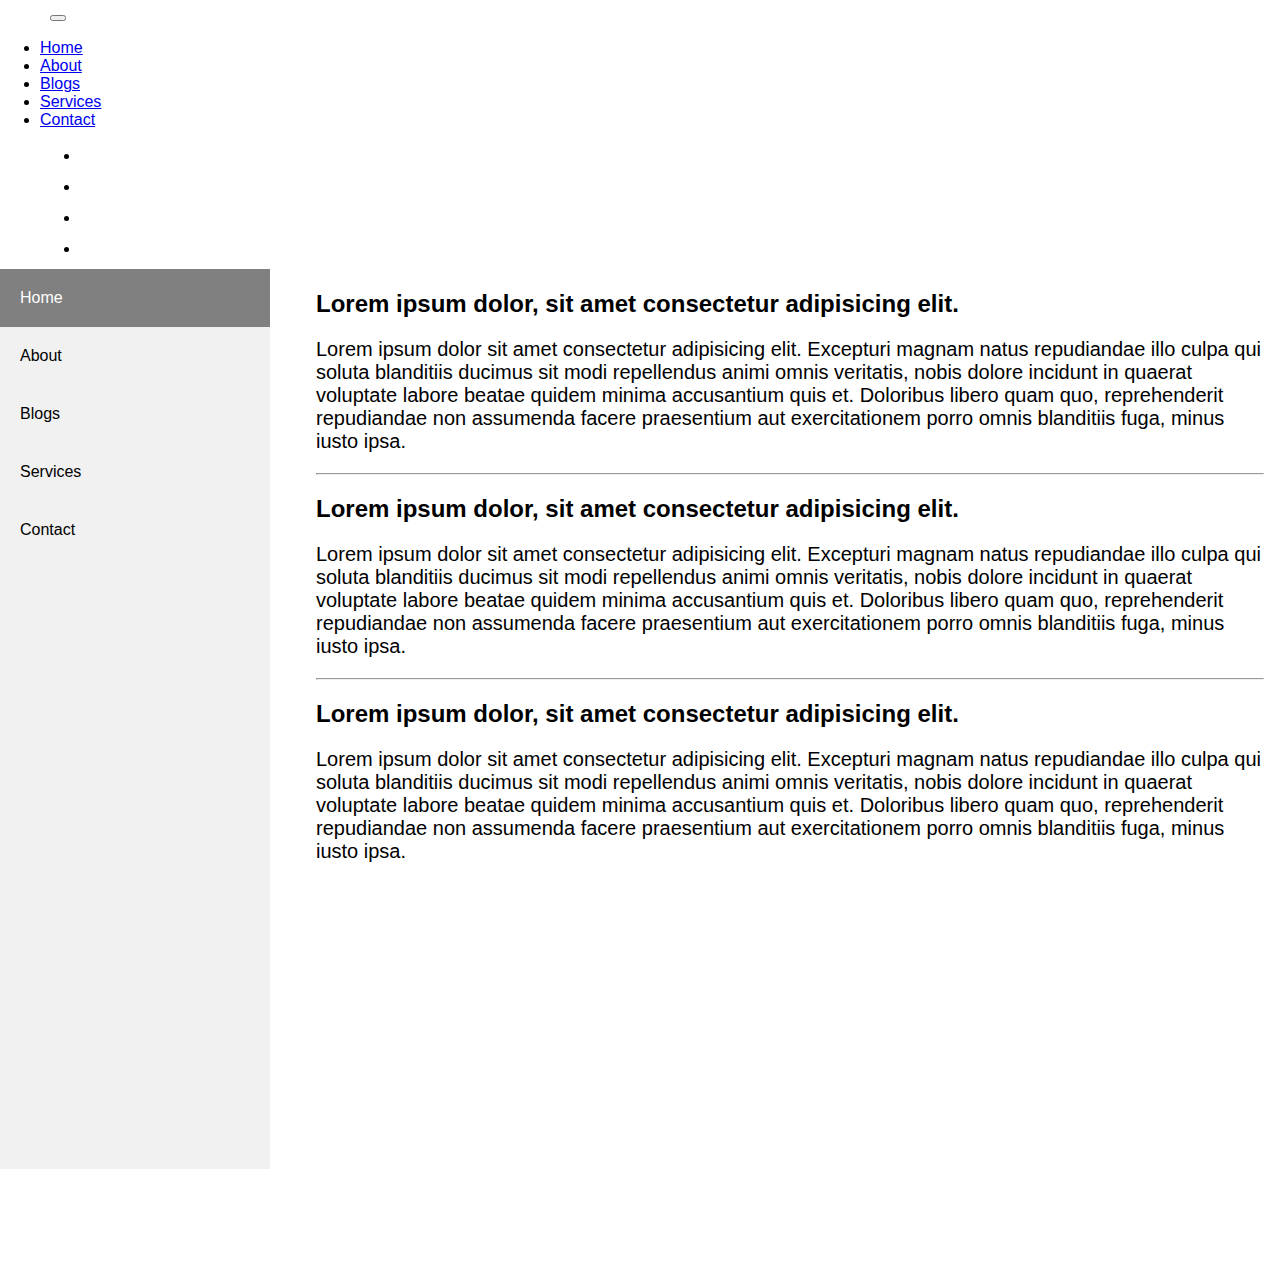
<file: index.html>
<!DOCTYPE html>
<html>
<head>
<meta name="viewport" content="width=device-width, initial-scale=1.0">
<link rel="stylesheet" href="https://use.fontawesome.com/releases/v5.0.13/css/all.css" integrity="sha384-DNOHZ68U8hZfKXOrtjWvjxusGo9WQnrNx2sqG0tfsghAvtVlRW3tvkXWZh58N9jp" crossorigin="anonymous">
<link href="https://cdn.jsdelivr.net/npm/bootstrap@5.1.0/dist/css/bootstrap.min.css" rel="stylesheet" integrity="sha384-KyZXEAg3QhqLMpG8r+8fhAXLRk2vvoC2f3B09zVXn8CA5QIVfZOJ3BCsw2P0p/We" crossorigin="anonymous">
<style>
body {
  margin: 0;
  font-family: "Lato", sans-serif;
}

.sidebar {
  margin: 0;
  padding: 0;
  width: 270px;
  background-color: #f1f1f1;
  position: fixed;
  height: 100%;
  overflow: auto;
}

.sidebar a {
  display: block;
  color: black;
  padding: 20px;
  text-decoration: none;
}
 
.sidebar a.active {
  background-color: grey;
  color: white;
}

.sidebar a:hover:not(.active) {
  background-color: #567;
  color: white;
}

div.content {
  margin-left: 300px;
  padding: 1px 16px;
  height: 1000px;
}

</style>
</head>
<body>
   <header>
    <nav class="navbar navbar-expand-lg navbar-light">
        <div class="container-fluid">
            <i class="fas fa-bars" style="width: 30%; font-size: 20px;margin-left: 50px;"></i>
          <button class="navbar-toggler " type="button" data-bs-toggle="collapse" data-bs-target="#navbarSupportedContent" >
            <span class="navbar-toggler-icon "></span>
          </button>
          <div class="collapse navbar-collapse" id="navbarSupportedContent">
            <ul class="navbar-nav ml-lg-auto" >
              <li class="nav-item">
                <a class="nav-link" href="#">Home</a>
              </li>
              <li class="nav-item">
                <a class="nav-link" href="#">About</a>
              </li>
              <li class="nav-item">
                <a class="nav-link" href="#">Blogs</a>
              </li>
              <li class="nav-item">
                <a href="# " class="nav-link">Services</a>
              </li>
              <li class="nav-item">
                <a class="nav-link" href="#">Contact</a>
              </li>
            </ul>      
            <ul class="nav ms-lg-auto " style="margin:10px 30px; ">
                <li class="nav-item"  style="margin:10px 10px; "><a href="" style="color: black; font-size: 18px;"><i class="fab fa-facebook-f"></i></a></li>
                <li class="nav-item"  style="margin:10px 10px; "><a href="" style="color: black; font-size: 18px;"><i class="fab fa-instagram"></i></a></li>
                <li class="nav-item"  style="margin:10px 10px; "><a href="" style="color: black; font-size: 18px;"><i class="fab fa-twitter"></i></a></li>
                <li class="nav-item"  style="margin:10px 10px; "><a href="" style="color: black; font-size: 18px;"><i class="fab fa-linkedin"></i></a></li>
              </ul>         
          </div>
        </div>        
      </nav>
   </header>

<div class="sidebar">
  <a class="active" href="#">Home</a>
  <a href="#">About</a>
  <a href="#">Blogs</a>
  <a href="#">Services</a>
  <a href="#">Contact</a>
</div>

<div class="content">
  <h2>Lorem ipsum dolor, sit amet consectetur adipisicing elit. </h2>
  <p style="font-size: 20px;">Lorem ipsum dolor sit amet consectetur adipisicing elit. Excepturi magnam natus repudiandae illo culpa qui soluta blanditiis ducimus sit modi repellendus animi omnis veritatis, nobis dolore incidunt in quaerat voluptate labore beatae quidem minima accusantium quis et. Doloribus libero quam quo, reprehenderit repudiandae non assumenda facere praesentium aut exercitationem porro omnis blanditiis fuga, minus iusto ipsa.</p>
<hr>
<h2>Lorem ipsum dolor, sit amet consectetur adipisicing elit. </h2>
  <p style="font-size: 20px;">Lorem ipsum dolor sit amet consectetur adipisicing elit. Excepturi magnam natus repudiandae illo culpa qui soluta blanditiis ducimus sit modi repellendus animi omnis veritatis, nobis dolore incidunt in quaerat voluptate labore beatae quidem minima accusantium quis et. Doloribus libero quam quo, reprehenderit repudiandae non assumenda facere praesentium aut exercitationem porro omnis blanditiis fuga, minus iusto ipsa.</p>
<hr>
<h2>Lorem ipsum dolor, sit amet consectetur adipisicing elit. </h2>
  <p style="font-size: 20px;">Lorem ipsum dolor sit amet consectetur adipisicing elit. Excepturi magnam natus repudiandae illo culpa qui soluta blanditiis ducimus sit modi repellendus animi omnis veritatis, nobis dolore incidunt in quaerat voluptate labore beatae quidem minima accusantium quis et. Doloribus libero quam quo, reprehenderit repudiandae non assumenda facere praesentium aut exercitationem porro omnis blanditiis fuga, minus iusto ipsa.</p>

</div>

</body>
</html>
</file>
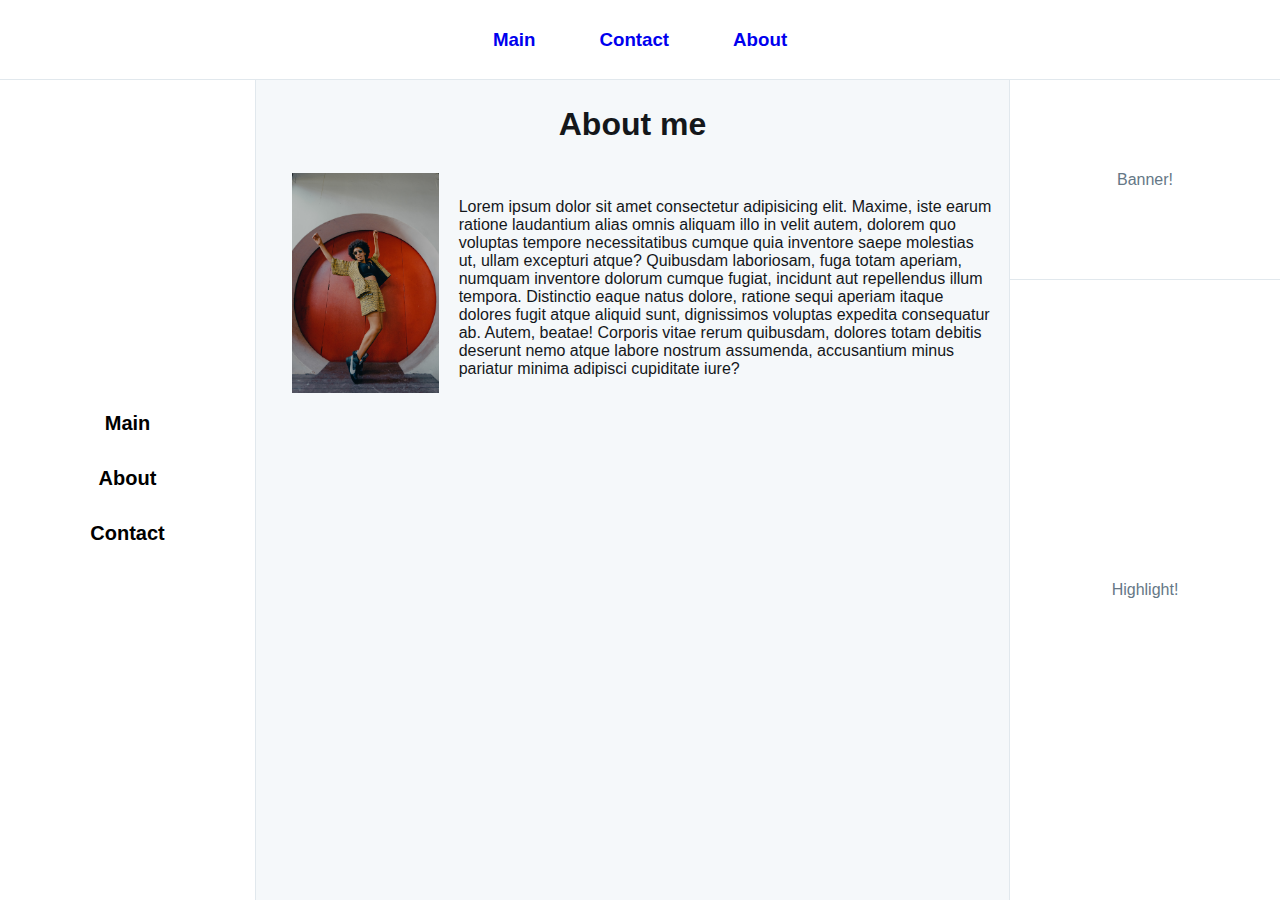
<file: about.html>
<!DOCTYPE html>
<html lang="en">
<head>
    <meta charset="UTF-8">
    <meta http-equiv="X-UA-Compatible" content="IE=edge">
    <meta name="viewport" content="width=device-width, initial-scale=1.0">
    <title>Lab 2</title>
    <link rel="stylesheet" href="style.css">
    <link rel="stylesheet" href="about.css">
</head>

<body>
    <header class="side">
        <h3><a href="index.html">Main</a></h3>
        <h3><a href="contact.html">Contact</a></h3>
        <h3><a href="about.html">About</a></h3>
      </header>
    
         


    <nav>
        <ul class="selected-proj">
          <li><a href="index.html" >Main</a></li>
          <li><a href="about.html">About</a></li>
          <li><a href="contact.html">Contact</a></li>
        </ul>
      </nav>
      <main>
        <div class="middle">
            <div><h1>About me</h1></div>
            <div>
                <img src="albert-vincent-wu-fRjUUMIeeVI-unsplash.jpg" alt="kitty" height="220px" ;>
            </div>
            <div>
                <p style="display: flex; justify-content: center;align-items: center;margin-top: 45px;">Lorem ipsum dolor sit amet consectetur adipisicing elit. Maxime, iste earum ratione laudantium alias omnis aliquam illo in velit autem, dolorem quo voluptas tempore necessitatibus cumque quia inventore saepe molestias ut, ullam excepturi atque? Quibusdam laboriosam, fuga totam aperiam, numquam inventore dolorum cumque fugiat, incidunt aut repellendus illum tempora. Distinctio eaque natus dolore, ratione sequi aperiam itaque dolores fugit atque aliquid sunt, dignissimos voluptas expedita consequatur ab. Autem, beatae! Corporis vitae rerum quibusdam, dolores totam debitis deserunt nemo atque labore nostrum assumenda, accusantium minus pariatur minima adipisci cupiditate iure?
            </div>
           
        </div>
      </main>
      <aside>
        <section class="banner flex-center">Banner!</section>
        <section class="highlights flex-center">Highlight!</section>
      </aside>
  


    
</body>
</html>
</file>
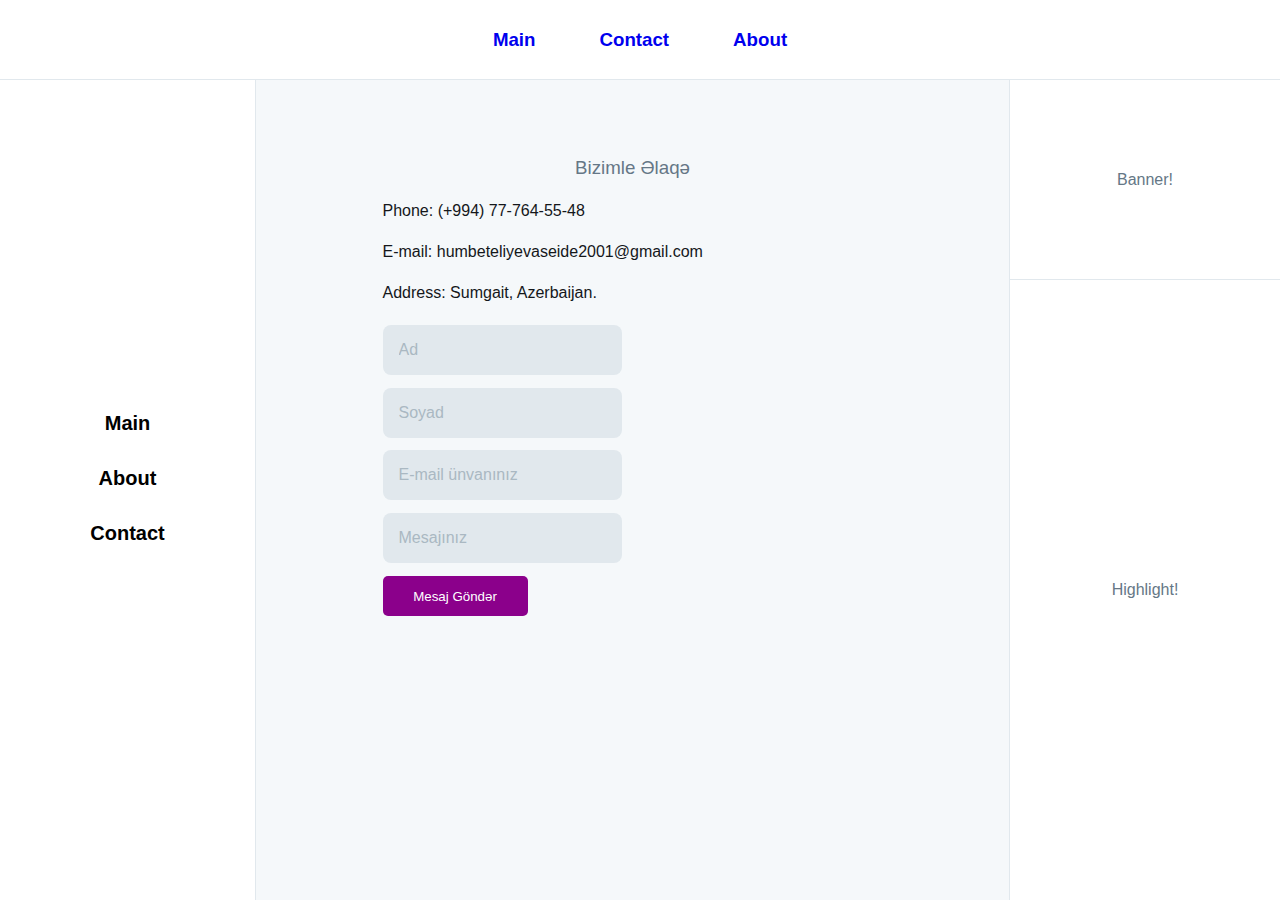
<file: contact.html>
<!DOCTYPE html>
<html lang="en">
<head>
    <meta charset="UTF-8">
    <meta http-equiv="X-UA-Compatible" content="IE=edge">
    <meta name="viewport" content="width=device-width, initial-scale=1.0">
    
    <title>Lab 2</title>
    <link rel="stylesheet" href="style.css">
    <link rel="stylesheet" href="contact.css">
    
</head>
<body>
    <header class="side">
        <h3><a href="index.html">Main</a></h3>
        <h3><a href="contact.html">Contact </a></h3>
        <h3><a href="about.html">About </a></h3>
      </header>
      <nav>
        <ul class="selected-proj">
          <li><a href="project1.html" >Main</a></li>
          <li><a href="about.html">About</a></li>
          <li><a href="contact.html">Contact</a></li>
        </ul>
      </nav>
      <main>
        <section class="contact" id="elaqe">
            <div class="container py-5">
              <div class="row">
                <div class="col-lg-6 mx-auto">
                  <div class="card">
                    <div class="card-body">
                      <div class="row">
                        <div class="col-lg-12">
                          <div class="head text-center text-white py-3">
                            <h3 style="text-align: center; margin-bottom: 23px;">Bizimle Əlaqə</h3>
                            <p style=" margin-bottom: 23px;">Phone: (+994) 77-764-55-48</p>
                            <p style=" margin-bottom: 23px;">E-mail: humbeteliyevaseide2001@gmail.com</p>
                            <p style=" margin-bottom: 23px;">Address: Sumgait, Azerbaijan. </p>
                          </div>
                        </div>
                      </div>
                      <div class="form p-3">
                        <div class="form-row my-5">
                          <div class="col-lg-6">
                            <input type="text" name="" id="" class="effect-1" placeholder="Ad">
                            <span class="focus-order"></span>
                          </div>
                          <div class="col-lg-6">
                            <input type="text" name="" id="" class="effect-1" placeholder="Soyad">
                            <span class="focus-order"></span>
                          </div>
                        </div>
                        <div class="form-row pb-4">
                          <div class="col-lg-12">
                            <input type="text" name="" id="" class="effect-1" placeholder="E-mail ünvanınız">
                            <span class="focus-order"></span>
                          </div>
                        </div>
                        <div class="form-row pt-5">
                          <div class="col-lg-12">
                            <input type="text" name="" id="" class="effect-1" placeholder="Mesajınız">
                            <span class="focus-order"></span>
                          </div>
                        </div>
                        <div class="form-row pt-4">
                          
                          <div class=" offset-2 col-lg-4">
                            <button class="btn1">
                              Mesaj Göndər
                            </button>
                          </div>
                        </div>
                      </div>
                    </div>
                  </div>
                </div>
              </div>
            </div>
          </section>
          
      </main>
      <aside>
        <section class="banner flex-center">Banner!</section>
        <section class="highlights flex-center">Highlight!</section>
      </aside>
  
</body>
</html>
</file>
<file: style.css>
* {
    margin: 0;
    padding: 0;
    box-sizing: border-box;
  }
  
  
  .side{
    display: flex;
    justify-content: center;
    align-items: center;
    color: aliceblue;
    
  }
  body {
    font-family: "Poppins", sans-serif;
    width: 100%;
 
    height: 100vh;
    display: grid;
    color: #14171a;
  }
  
  .flex-center {
    display: flex;
    justify-content: center;
    align-items: center;
  }
  
  ul {
    list-style: none;
  }
  
  a {
    text-decoration: none;
    display: block;
  }
  
  
body {
    grid-template-rows: 5rem 1fr;
    grid-template-columns: 16rem 1fr;
  }
  
  header {
    grid-column: 1 / 4;
    display: flex;
    justify-content:start;
    align-items: center;
    border-bottom: 1px solid #e1e8ed;
    padding: 0 2rem;
  }
  
  header h1 {
    color: #1da1f2;
    font-size: 1.5rem;
  }
  
  header h1 a:focus,
  header h1 a:visited {
    color: #000000;
  }
  
  header h1 + a {
    padding: 0.5rem 1rem;
    color: #000000;
    font-size: 0.9rem;
    transition: color 200ms;
  }
  header h1 + a:hover {
    color: #14171a;
  }
  
  nav,
  main {
    padding: 1rem;
  }
  
  nav {
    border-right: 1px solid #e1e8ed;
    display: flex;
    flex-direction: column;
    align-items: center;
    gap: 1rem;
  }
  nav ul {
    flex: 1;
    width: 100%;
  }
  nav a {
    padding: 1rem;
    color: #657786;
    border-radius: 0.5rem;
    font-weight: 600;
    transition: all 200ms;
  }
  nav a:hover {
    background-color: #f5f8fa;
    color: #1da1f2;
    padding-left: 1.3rem;
  }
  nav h2 {
    font-size: 1.1rem;
    font-weight: 400;
    color: #1da1f2;
  }
  
  main {
    display: flex;
    justify-content: center;
    overflow-y: auto;
    background-color: #f5f8fa;
  }
  main .container {
    width: 45%;
    min-width: 500px;
    display: flex;
    flex-direction: column;
    gap: 3.5rem;
    padding-top: 2rem;
  }
  main section,
  main form,
  main .form-data {
    display: flex;
    flex-direction: column;
  }
  main section {
    gap: 1rem;
  }
  main form,
  main .form-data {
    gap: 0.5rem;
  }
  main section h3 {
    color: #657786;
    margin-top: -0.2rem;
    font-weight: 400;
  }
  main textarea {
    resize: none;
  }
  main textarea,
  main input {
    font: inherit;
    border: none;
    outline: none;
    border-radius: 0.5rem;
    background-color: #e1e8ed;
    padding: 1rem;
    color: inheirit;
  }
  main textarea::placeholder,
  main input::placeholder {
    color: #aab8c2;
  }
  main label {
    font-weight: bold;
    margin-left: 0.5rem;
  }
  main input {
    margin-bottom: 0.8rem;
  }
  main input[type="submit"] {
    color: #1da1f2;
    transition: all 200ms;
    font-weight: bold;
    cursor: pointer;
    font-size: 1.2rem;
    margin: 1rem 0 3rem;
  }
  main input[type="submit"]:hover {
    background-color: #1da1f2;
    color: #fafafa;
  }
  
  
body {
    grid-template-rows: 5rem 1fr;
    grid-template-columns: 16rem 1fr 20rem;
  }
  
  header {
    grid-column: 1 / 4;
    display: flex;
    justify-content: start;
    align-items: center;
    border-bottom: 1px solid #e1e8ed;
    padding: 0 2rem;
  }
  
  header h1 {
    color: #1da1f2;
    font-size: 1.5rem;
  }
  
  header h1 a:focus,
  header h1 a:visited {
    color: #1da1f2;
  }
  
  header h1 + a {
    padding: 0.5rem 1rem;
    color: #aab8c2;
    font-size: 0.9rem;
    transition: color 200ms;
  }
  header h1 + a:hover {
    color: #14171a;
  }
  
  nav,
  main,
  aside section {
    padding: 1rem;
  }
  
  nav {
    border-right: 1px solid #e1e8ed;
    display: flex;
    flex-direction: column;
    align-items: center;
    gap: 1rem;
  }
  nav ul {
    flex: 1;
    width: 100%;
  }
  nav a {
    padding: 1rem;
    color: #657786;
    border-radius: 0.5rem;
    font-weight: 600;
    transition: all 200ms;
  }
  nav a:hover {
    background-color: #f5f8fa;
    color: #1da1f2;
    padding-left: 1.3rem;
  }
  nav h2 {
    font-size: 1.1rem;
    font-weight: 400;
    color: #1da1f2;
  }
  
  main {
    display: flex;
    justify-content: center;
    overflow-y: auto;
    background-color: #f5f8fa;
  }
  main .container {
    width: 85%;
    display: flex;
    flex-direction: column;
    gap: 1rem;
  }
  main ol li {
    margin: 0.8rem 0;
  }
  main h2 {
    font-size: 2rem;
    margin-top: 1rem;
  }
  main ol li,
  main h3 {
    color: #657786;
  }
  
  aside {
    display: flex;
    flex-direction: column;
    border-left: 1px solid #e1e8ed;
  }
  aside .banner {
    height: 200px;
    width: 270px;
    border-bottom: 1px solid #e1e8ed;
    color: #657786;
  }
  aside .highlights {
    flex: 1;
    color: #657786;
  }
  
  body {
    grid-template-rows: 5rem 1fr;
    grid-template-columns: 16rem 1fr;
  }
  
  header {
    grid-column: 1 / 4;
    display: flex;
    justify-content: space-between;
    align-items: center;
    border-bottom: 1px solid #e1e8ed;
    padding: 0 2rem;
  }
  
  header h1 {
    color: #1da1f2;
    font-size: 1.5rem;
  }
  
  header h1 a:focus,
  header h1 a:visited {
    color: #1da1f2;
  }
  
  header h1 + a {
    padding: 0.5rem 1rem;
    color: #aab8c2;
    font-size: 0.9rem;
    transition: color 200ms;
  }
  header h1 + a:hover {
    color: #14171a;
  }
  
  nav,
  main {
    padding: 1rem;
  }
  
  nav {
    border-right: 1px solid #e1e8ed;
    display: flex;
    flex-direction: column;
    align-items: center;
    gap: 1rem;
  }
  nav ul {
    flex: 1;
    width: 100%;
  }
  nav a {
    padding: 1rem;
    color: #657786;
    border-radius: 0.5rem;
    font-weight: 600;
    transition: all 200ms;
  }
  .selected-proj {
    font-size: 20px;
    color: #1da1f2;
    font-weight: 800;
   display: flex;
   align-items: center;
   justify-content: center;
   flex-direction: column;
    margin-bottom: 23px;
    text-align: center;
    
  }
  nav a:hover {
    background-color: #f5f8fa;
    color: #1da1f2;
    padding-left: 1.3rem;
  }
  nav h2 {
    font-size: 1.1rem;
    font-weight: 400;
    color: #1da1f2;
  }
  
  main {
    display: flex;
    justify-content: center;
    overflow-y: auto;
    background-color: #f5f8fa;
    position: relative;
  }
  main .container {
    width: 45%;
    min-width: 500px;
    display: flex;
    flex-direction: column;
    gap: 3.5rem;
    padding-top: 4rem;
  }
  main .proj-name-section {
    background-color: #fff;
    width: 100%;
    position: absolute;
    top: 0;
    border-bottom: 1px solid #e1e8ed;
    display: flex;
    gap: 0.7rem;
    padding: 0.5rem 1rem;
    justify-content: center;
    align-items: center;
  }
  main .proj-name-section p {
    color: #aab8c2;
  }
  main h2 {
    text-align: center;
  }
  
  
body {
    grid-template-rows: 5rem 1fr;
    grid-template-columns: 16rem 1fr;
  }
  
  header {
    grid-column: 1 / 4;
    display: flex;
    justify-content: start;
    align-items: center;
    border-bottom: 1px solid #e1e8ed;
    padding: 0 2rem;

  }
  
  header h1 {
    color: #1da1f2;
    font-size: 1.5rem;
    padding: 2rem;
  }
  header a{
    padding: 2rem;
  }
  
  header h1 a:focus,
  header h1 a:visited {
    color: #1da1f2;
  }
  
  header h1 + a {
    padding: 0.5rem 1rem;
    color: #aab8c2;
    font-size: 0.9rem;
    transition: color 200ms;
  }
  header h1 + a:hover {
    color: #14171a;
  }
  
  nav,
  main {
    padding: 1rem;
  }
  
  nav {
    border-right: 1px solid #e1e8ed;
    display: flex;
    flex-direction: column;
    align-items: center;
    gap: 1rem;
  }
  nav ul {
    flex: 1;
    width: 100%;
  }
  nav a {
    padding: 1rem;
    color: #000000;
    border-radius: 0.5rem;
    font-weight: 600;
    transition: all 200ms;
  }
  nav a.selected-proj {
    color: #000000;
    font-weight: 800;
    padding-left: 1.3rem;
    width: auto;
  }
  nav a:hover {
    background-color: #f5f8fa;
    color: #1da1f2;
    padding-left: 1.3rem;
  }
  nav h2 {
    font-size: 1.1rem;
    font-weight: 400;
    color: #000000;
  }
  
  main {
    display: flex;
    justify-content: center;
    overflow-y: auto;
    background-color: #f5f8fa;
    position: relative;
  }
  main .container {
    width: 45%;
    min-width: 500px;
    display: flex;
    flex-direction: column;
    gap: 3.5rem;
    padding-top: 4rem;
  }
  main .proj-name-section {
    background-color: #fff;
    width: 100%;
    position: absolute;
    top: 0;
    border-bottom: 1px solid #e1e8ed;
    display: flex;
    gap: 0.7rem;
    padding: 0.5rem 1rem;
    justify-content: center;
    align-items: center;
  }
  main .proj-name-section p {
    color: #aab8c2;
  }
  main h2 {
    text-align: center;
  }
</file>
<file: about.css>
* {
    margin: 0 ;
    padding: 0;
    box-sizing: border-box;
}



.middle {
    width: 100%;
   
    float: left;
    height: 500px;
  
    
}

.middle div h1 {
    text-align: center;

}

h1 {
    padding: 10px;
}

.middle img {
    margin:20px;
    float: left;
}
</file>
<file: contact.css>
.btn1{
    background: darkmagenta;
    color: white;
    outline: none;
    border: none;
    border-radius: 5px;
    height: 40px;
   margin-bottom: 34px;
    width: 145px;
  }
  .btn1:hover{
    background: darkmagenta;
    transition: 0.5s;
  }
</file>
